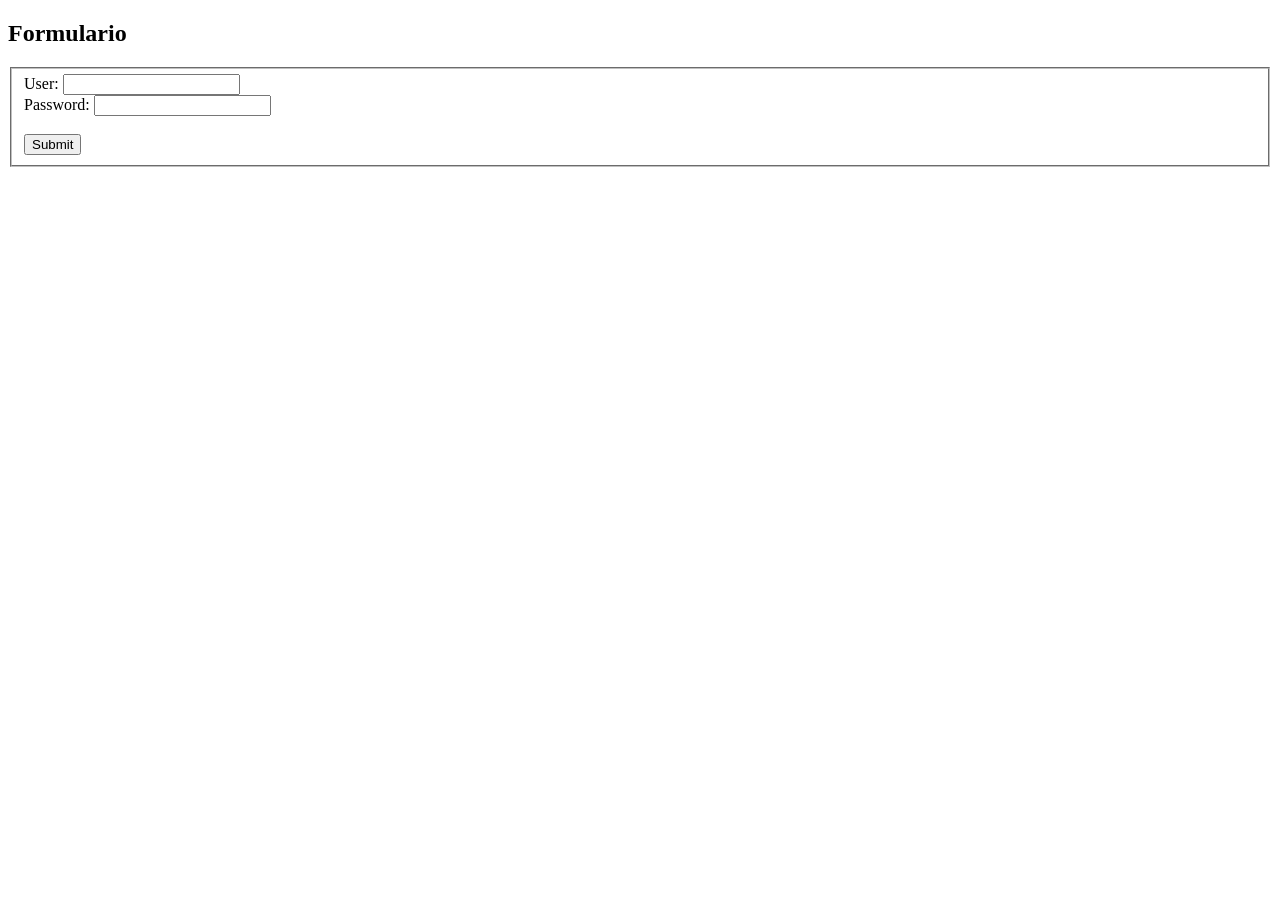
<file: login.html>
<!DOCTYPE html>
<html lang="en">
<head>
    <meta charset="UTF-8">
    <meta name="viewport" content="width=device-width, initial-scale=1.0">
    <title>Formulario Usuario</title>
</head>
<h2>Formulario</h2>
<body>
    <form action="#" method="get">
        <fieldset>
            <label for="id_user">User:</label>
            <input type="text" id="id_user" name="user" required maxlength="20">
            <br>
            <label for="id_password">Password:</label>
            <input type="password" name="password" id="id_password" required minlength="6" maxlength="25">
            <br><br>
            <input type="submit" name="Enviar">
        </fieldset>
    </form>
</body>
</html>
</file>
